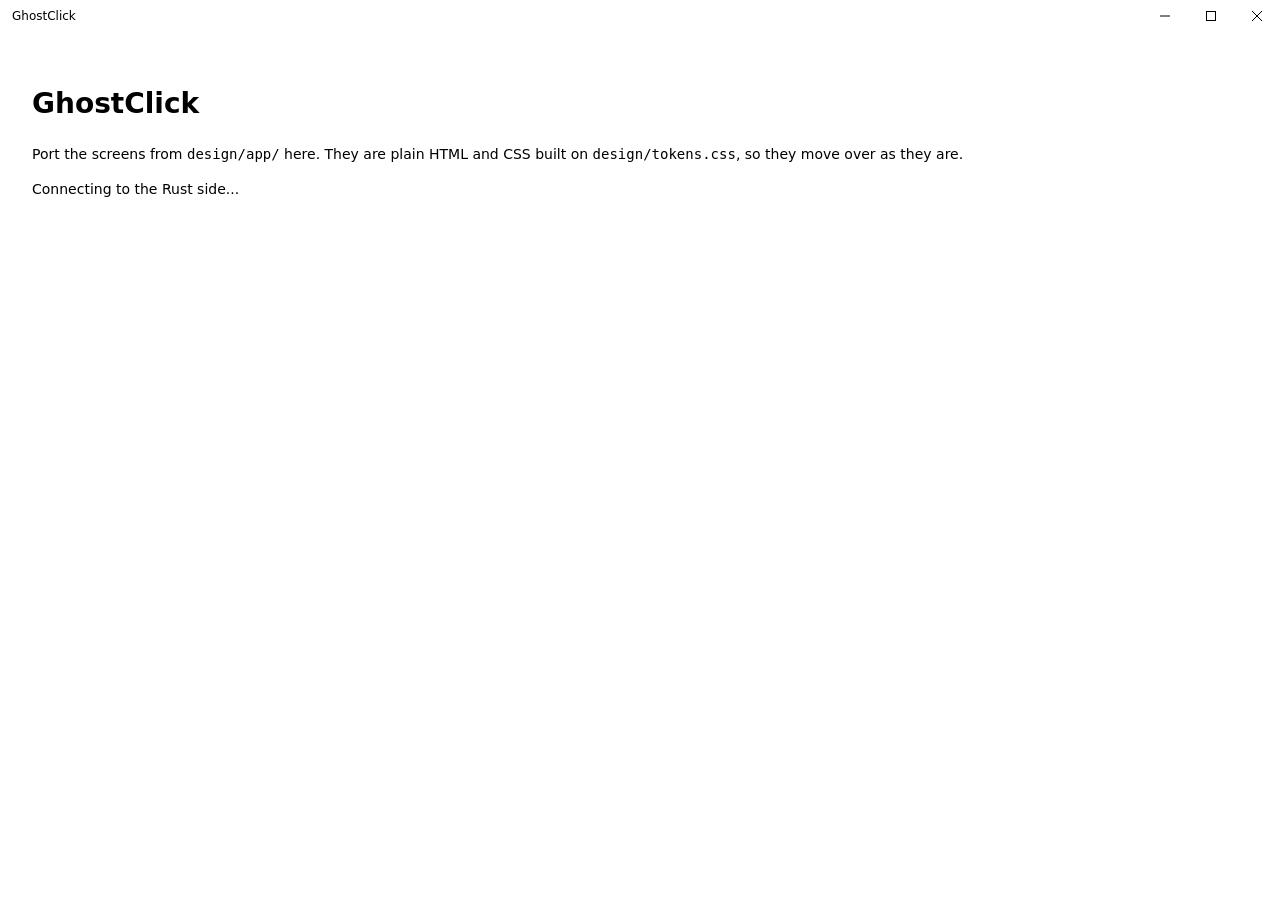
<file: ui/index.html>
<!doctype html>
<html lang="en">
<head>
<meta charset="utf-8">
<meta name="viewport" content="width=device-width, initial-scale=1">
<title>GhostClick</title>
<link rel="stylesheet" href="app.css">
</head>
<body>
  <!-- Windows 11 style title bar: the app draws its own (decorations: false in tauri.conf.json). -->
  <header class="titlebar" data-tauri-drag-region>
    <span class="title" data-tauri-drag-region>GhostClick</span>
    <nav class="caption">
      <button id="min" type="button" aria-label="Minimize"><svg viewBox="0 0 10 10"><path d="M0 5h10"/></svg></button>
      <button id="max" type="button" aria-label="Maximize"><svg viewBox="0 0 10 10"><rect x="0.5" y="0.5" width="9" height="9"/></svg></button>
      <button id="close" type="button" aria-label="Close"><svg viewBox="0 0 10 10"><path d="M0 0l10 10M10 0L0 10"/></svg></button>
    </nav>
  </header>
  <main>
    <h1>GhostClick</h1>
    <p>Port the screens from <code>design/app/</code> here. They are plain HTML and CSS built on
    <code>design/tokens.css</code>, so they move over as they are.</p>
    <p id="info">Connecting to the Rust side...</p>
  </main>
  <script src="main.js"></script>
</body>
</html>
</file>
<file: ui/app.css>
:root { color-scheme: light dark; --bar: 32px; }
* { box-sizing: border-box; }
html, body { height: 100%; margin: 0; }
body { font: 14px/1.5 system-ui, "Segoe UI Variable Text", "Segoe UI", sans-serif; display: grid; grid-template-rows: var(--bar) 1fr; }
.titlebar { display: flex; align-items: center; justify-content: space-between; height: var(--bar); padding-left: 12px; user-select: none; }
.title { font-size: 12px; }
.caption { display: flex; height: 100%; }
.caption button { width: 46px; height: 100%; border: 0; background: transparent; color: inherit; display: grid; place-items: center; }
.caption button:hover { background: rgba(128, 128, 128, 0.18); }
.caption #close:hover { background: #c42b1c; color: #fff; }
.caption svg { width: 10px; height: 10px; fill: none; stroke: currentColor; stroke-width: 1; }
main { padding: 32px; }
</file>
